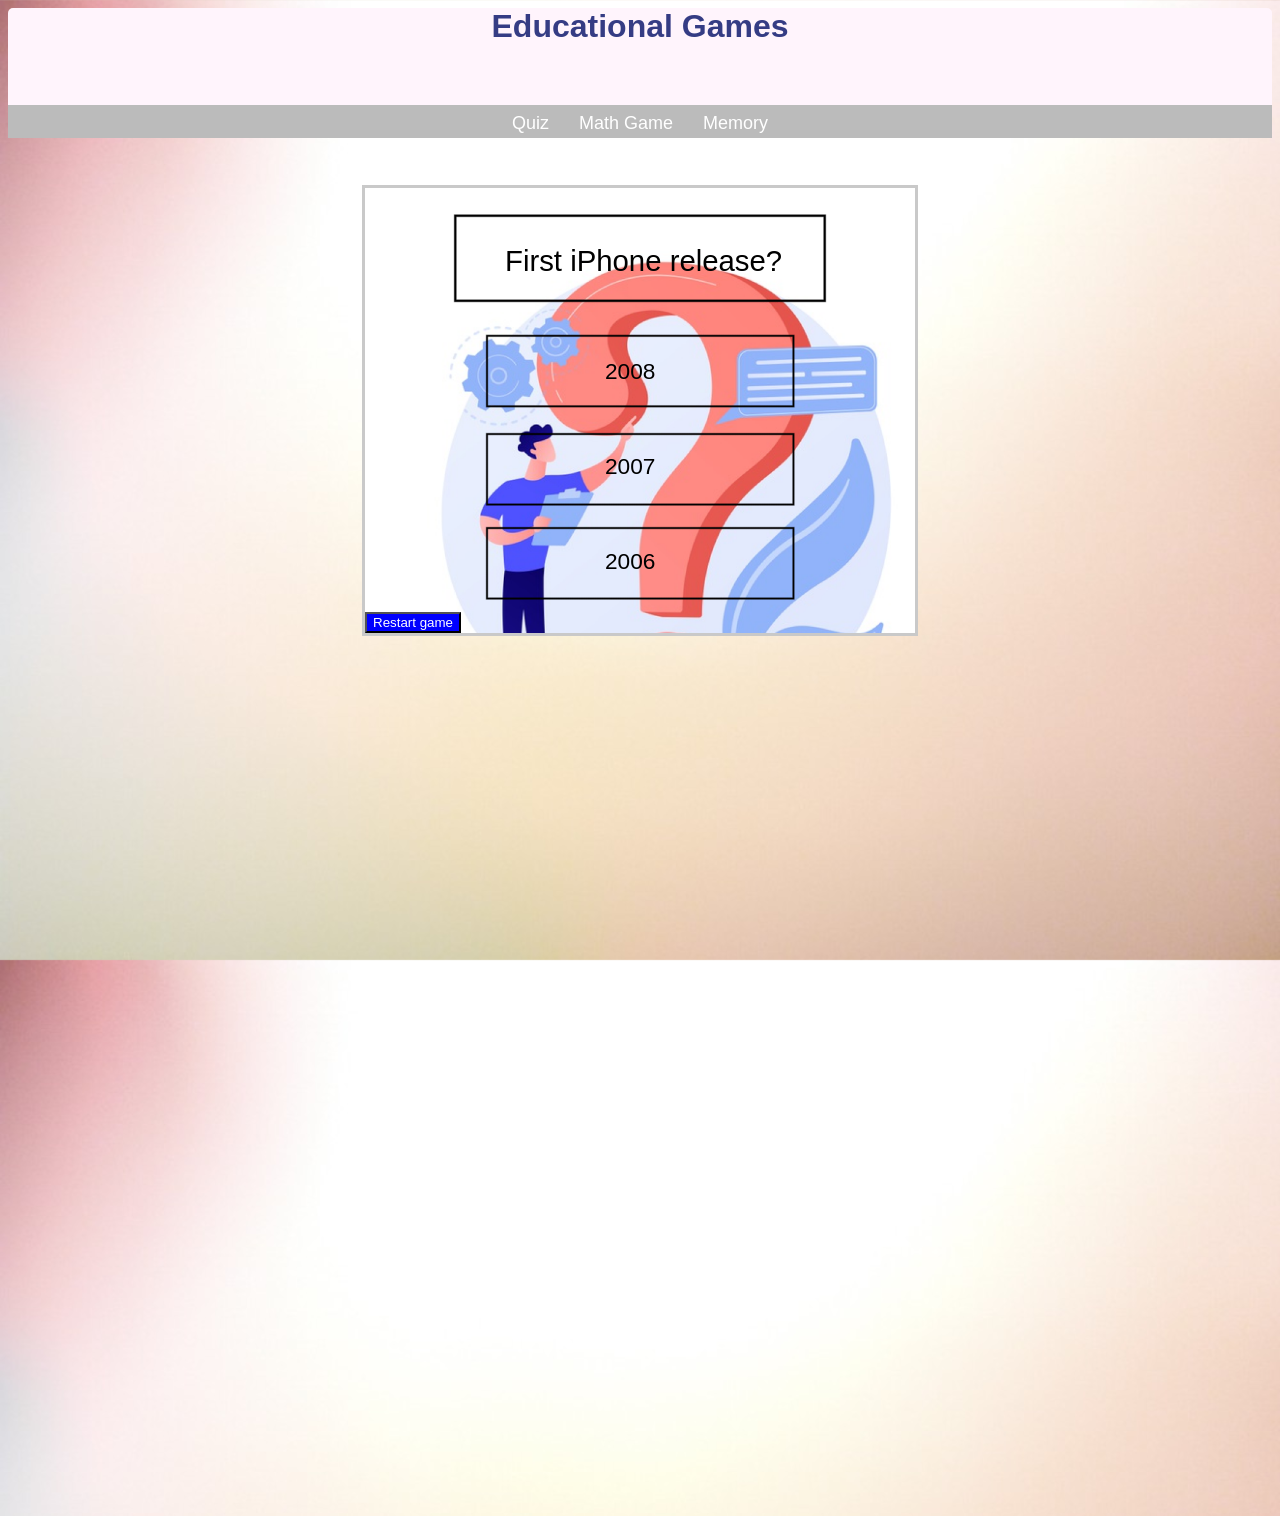
<file: index.html>
<!DOCTYPE html>
<html lang ="sv"> 
    <head> 
        <title> 
        </title>  

        <link rel="stylesheet" type="text/css" href="style.css"> 
        <script src="myscript.js"></script>  

        <meta charset="UTF-8">  



    </head> 

    <body class = "bgr3">  

        <header> 

            <h1>Educational Games</h1>
               
            <nav>
           
            <a class = "nav" href="index.html">Quiz</a>  
            <a class = "nav" href="5.html">Math Game</a>
            <a class = "nav" href="projekt.html">Memory</a>    
  
            </nav> 
          </header>     

          <h1 id = "quiz">Quiz</h1>

        <div id="ccontainer">
            <canvas id="myCanvas" width="550" height="420"> 
            </canvas> 

            <button id = "restart" onclick="location.href='index.html'" type="button">Restart game</button> 
        </div>



    </body>
</html>
</file>
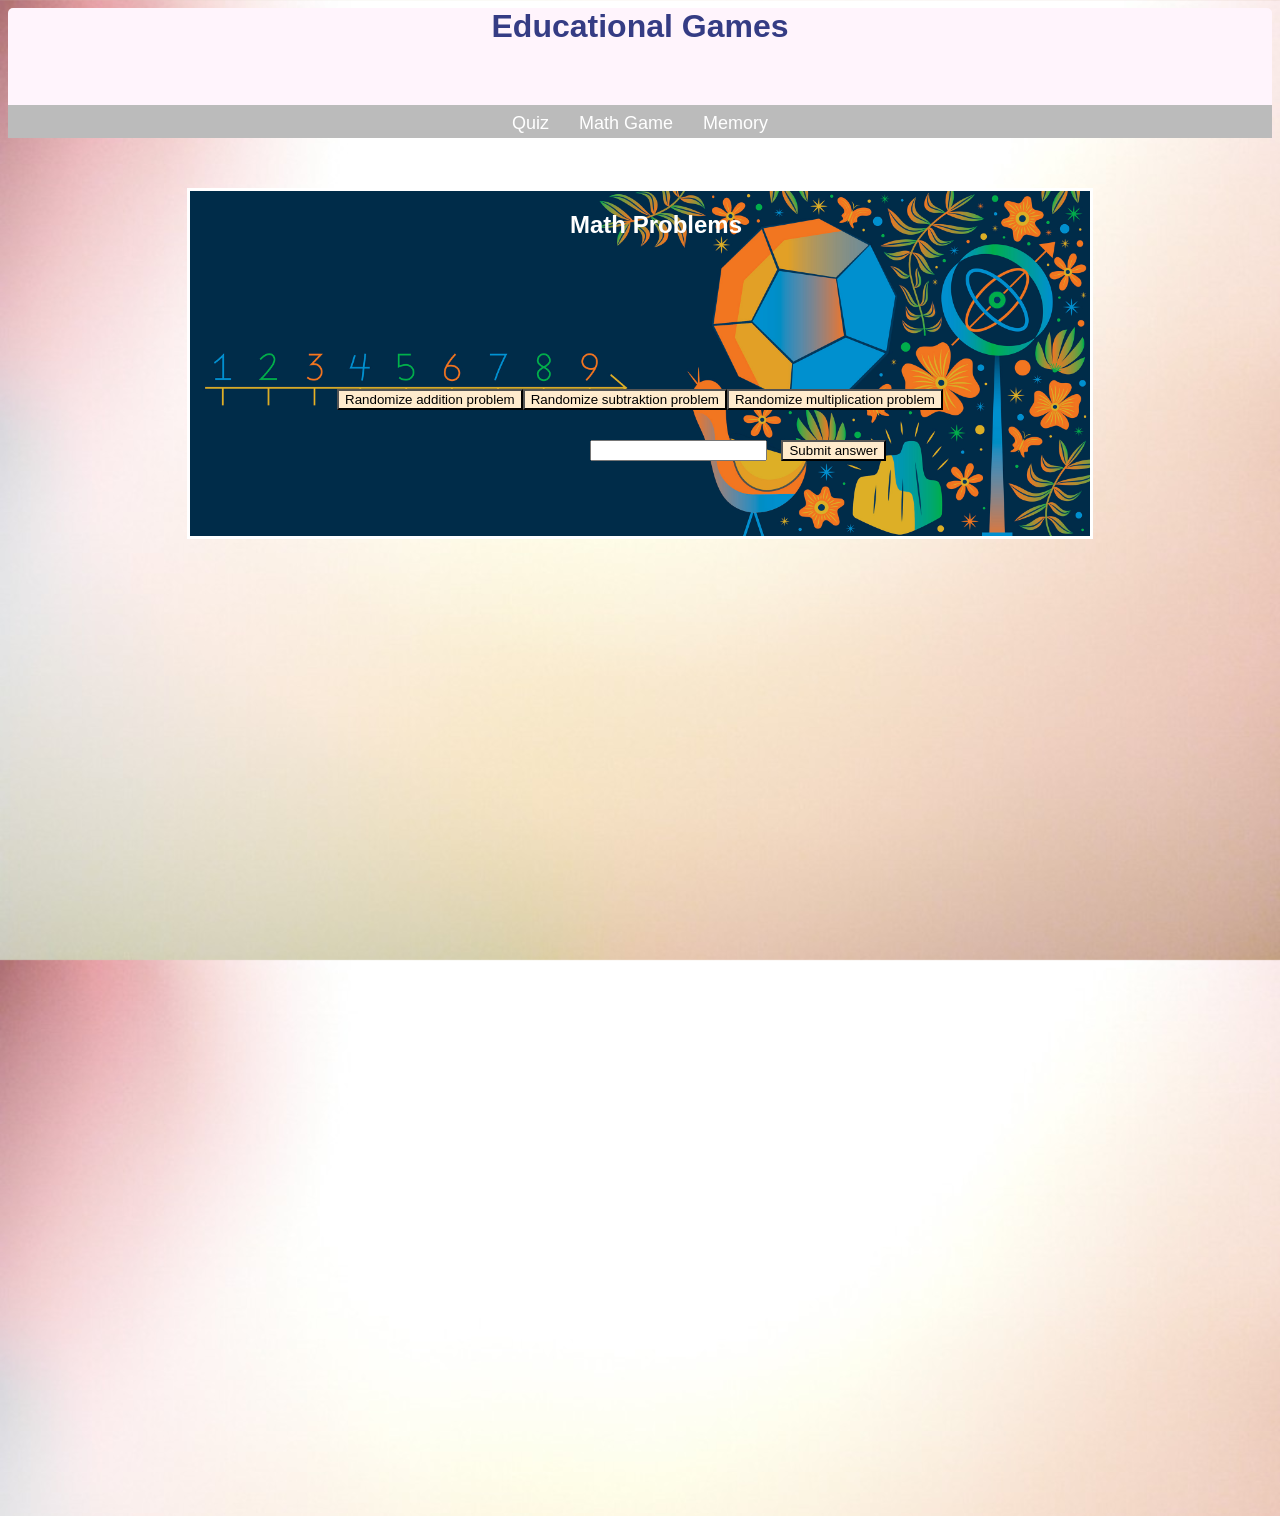
<file: 5.html>
<!DOCTYPE html>
<html lang ="sv"> 
    <head> 
        <title>  
            Math Game
        </title>  

        <link rel="stylesheet" type="text/css" href="style.css">

        <meta charset="UTF-8"> 

        <script src="scriptfive.js"></script> 
    </head> 

    <body>

        <header> 
 
            <h1>Educational Games</h1>
               
            <nav>
          
          <a class = "nav" href="index.html">Quiz</a>  
          <a class = "nav" href="5.html">Math Game</a>
          <a class = "nav" href="projekt.html">Memory</a>  
  
            </nav> 
          </header>     


          <div id ="hej"> 

          <div id = mathcontainer>
            <h2 id="titel">Math Problems</h2>   
            <div id = "buttoncontainer">
            <button id="button">Randomize addition problem</button> <button id="buttonminus">Randomize subtraktion problem</button> <button id="buttonggr">Randomize multiplication problem</button>  <br> 
            </div>
            <input id="inputNumber" maxlength="4" type="text"> 
            <button id="button1">Submit answer</button> 
            </div>
            
        <div id = "QA">
            <p id="question"></p> 
            <p id="answer"></p>  
        </div>

        </div>

        </body>
 

          

</html>
</file>
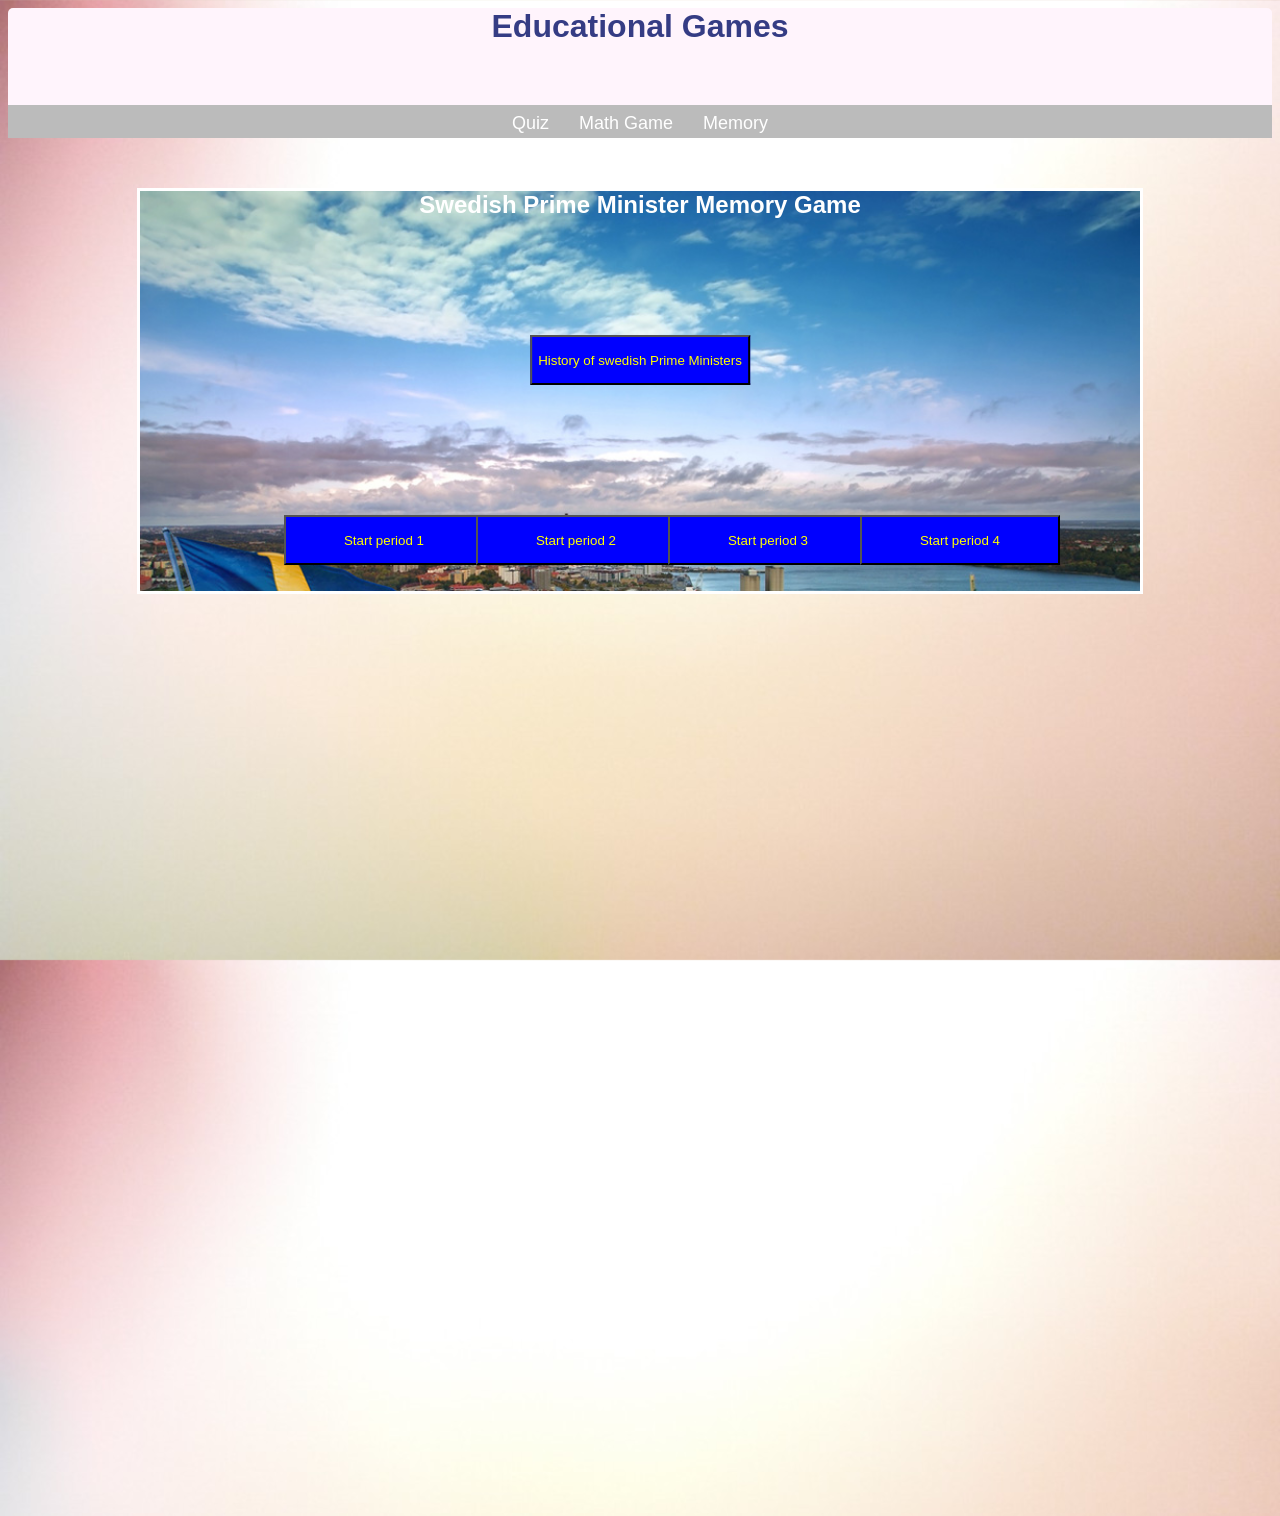
<file: projekt.html>
<!DOCTYPE html>
<html lang ="sv"> 
    <head> 
        <title> 
        </title>  

        <link rel="stylesheet" type="text/css" href="style.css"> 
        <script src="/app.js"></script>

        <meta charset="UTF-8">
    </head> 

    <body>   

        

        <header> 

           <h1>Educational Games</h1>
               
            <nav>
           
          <a class = "nav" href="index.html">Quiz</a>  
          <a class = "nav" href="5.html">Math Game</a>
          <a class = "nav" href="projekt.html">Memory</a>   
  
            </nav> 
          </header>    

          <div id = "projektdiv">  

         <h2 id = "projekttitel">Swedish Prime Minister Memory Game</h2>

          <form action="huvudbild.jpg">
            <input id = "inputone" type="submit" value="History of swedish Prime Ministers" />
        </form>   
        
        <form action="spel.html">
            <input id ="input1" type="submit" value="Start period 1" />
        </form>  
        <form action="spel1.html">
            <input id ="input2" type="submit" value="Start period 2" />
        </form> 
        <form action="spel2.html">
            <input id ="input3" type="submit" value="Start period 3" />
        </form> 
        <form action="spel3.html">
            <input id ="input4" type="submit" value="Start period 4" />
        </form> 
    
        </div>

    </body>
</html>
</file>
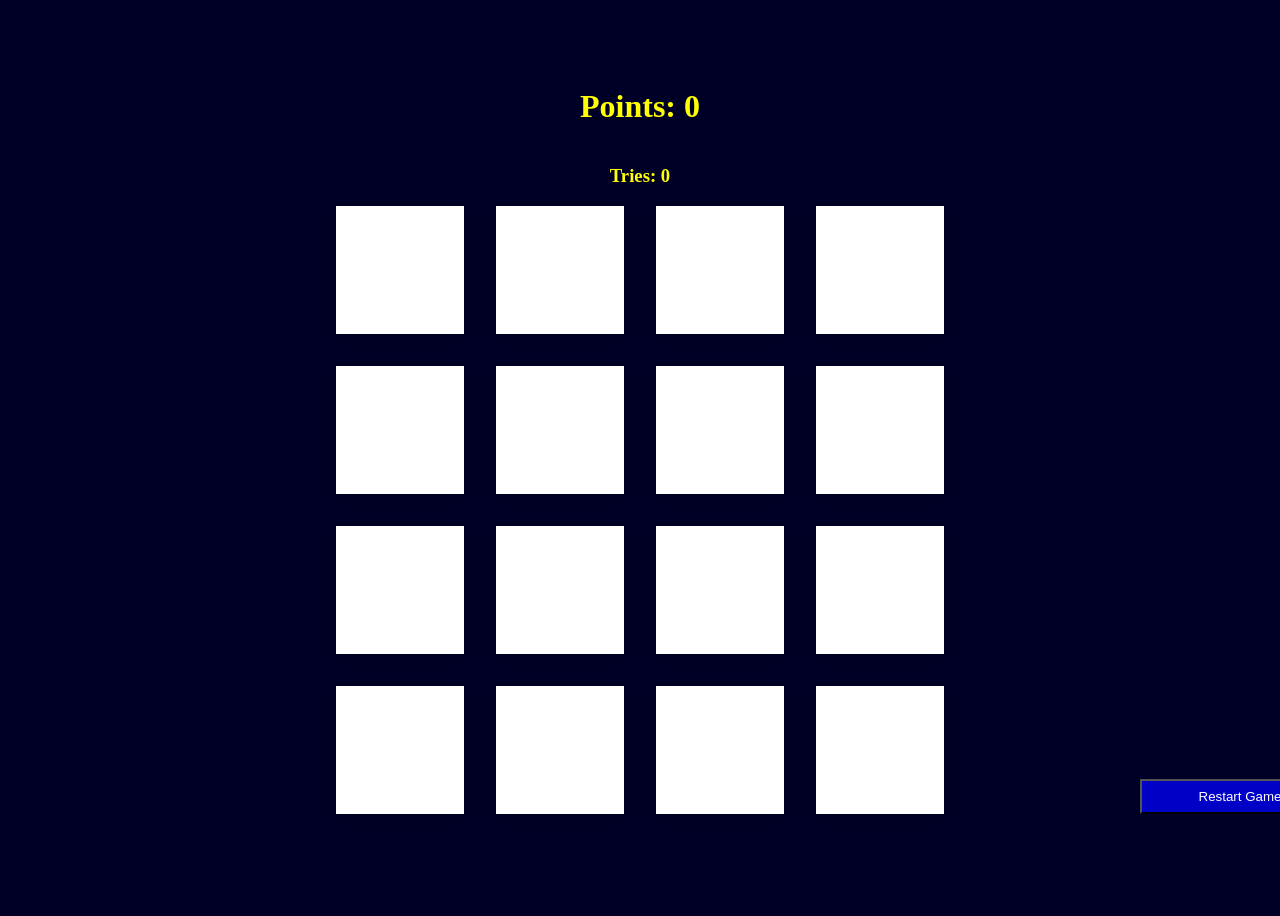
<file: spel.html>
<!DOCTYPE html>
<html lang="en">
  <head>
 
    <meta charset="utf-8" /> 
    <meta http-equiv="X-UA-Compatible" content="IE=edge" />
    <meta name="viewport" content="width=device-width, initial-scale=1" />

    <title>Memory Game</title>


  <link rel="stylesheet" type="text/css" href="style1.css">  

    
  </head>
  <body> 
     <h1>Points: <span class = "playerLivesCount"></span></h1> 
     <h3>Tries: <span class = "playerTriesCount"></span></h3> 
     <section> </section>
    <script src="app.js"></script> 


    <form action="spel.html">
      <input id ="restart" type="submit" value="Restart Game" />
    </form> 

  
  </body>
</html>
</file>
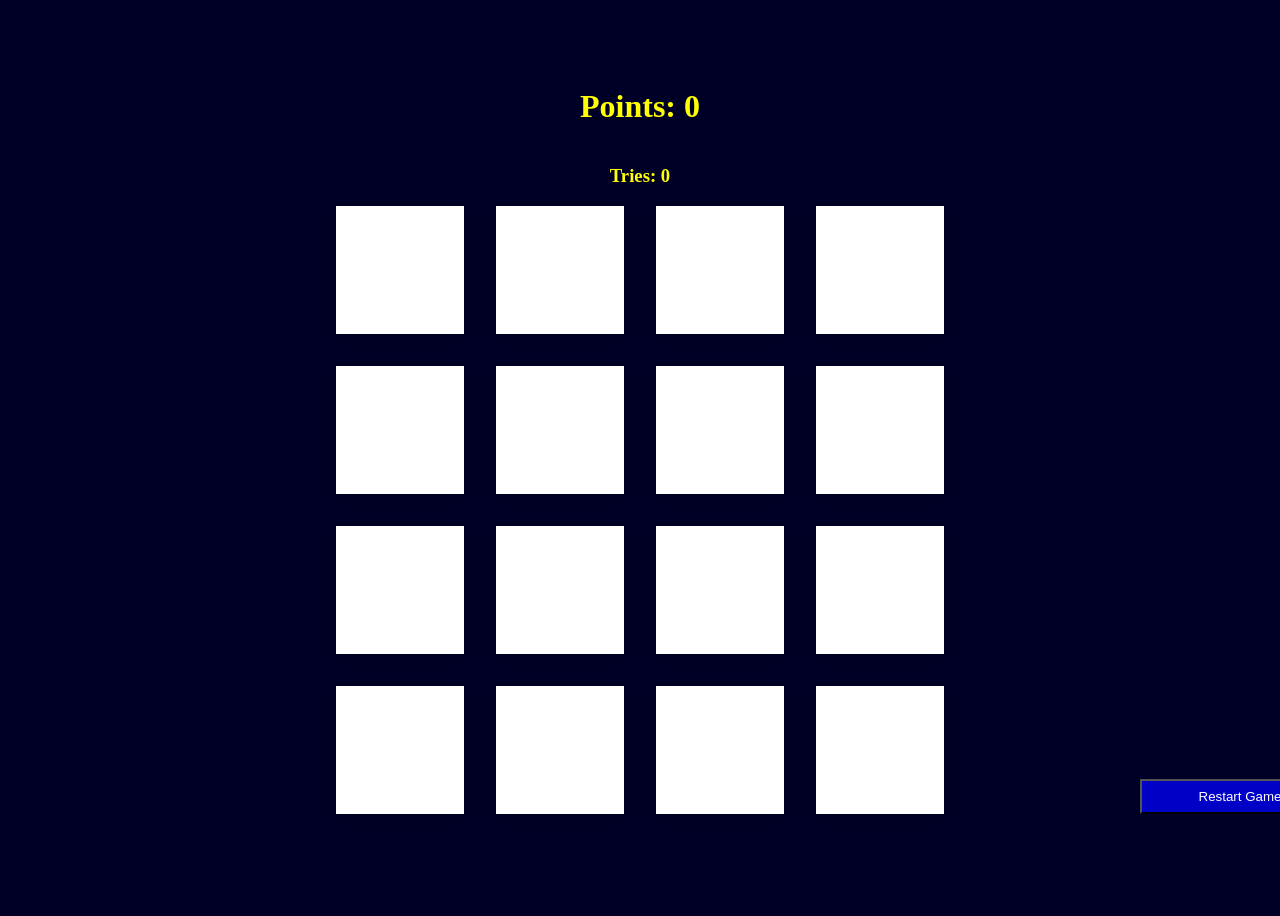
<file: spel1.html>
<!DOCTYPE html>
<html lang="en">
  <head>
 
    <meta charset="utf-8" /> 
    <meta http-equiv="X-UA-Compatible" content="IE=edge" />
    <meta name="viewport" content="width=device-width, initial-scale=1" />

    <title>Memory Game</title>


  <link rel="stylesheet" type="text/css" href="style1.css">  

    
  </head>
  <body> 
    <h1>Points: <span class = "playerLivesCount"></span></h1> 
    <h3>Tries: <span class = "playerTriesCount"></span></h3> 
    <section> </section>
   <script src="app1.js"></script> 


   <form action="spel.html">
     <input id ="restart" type="submit" value="Restart Game" />
   </form> 

 
 </body>
</html>
</file>
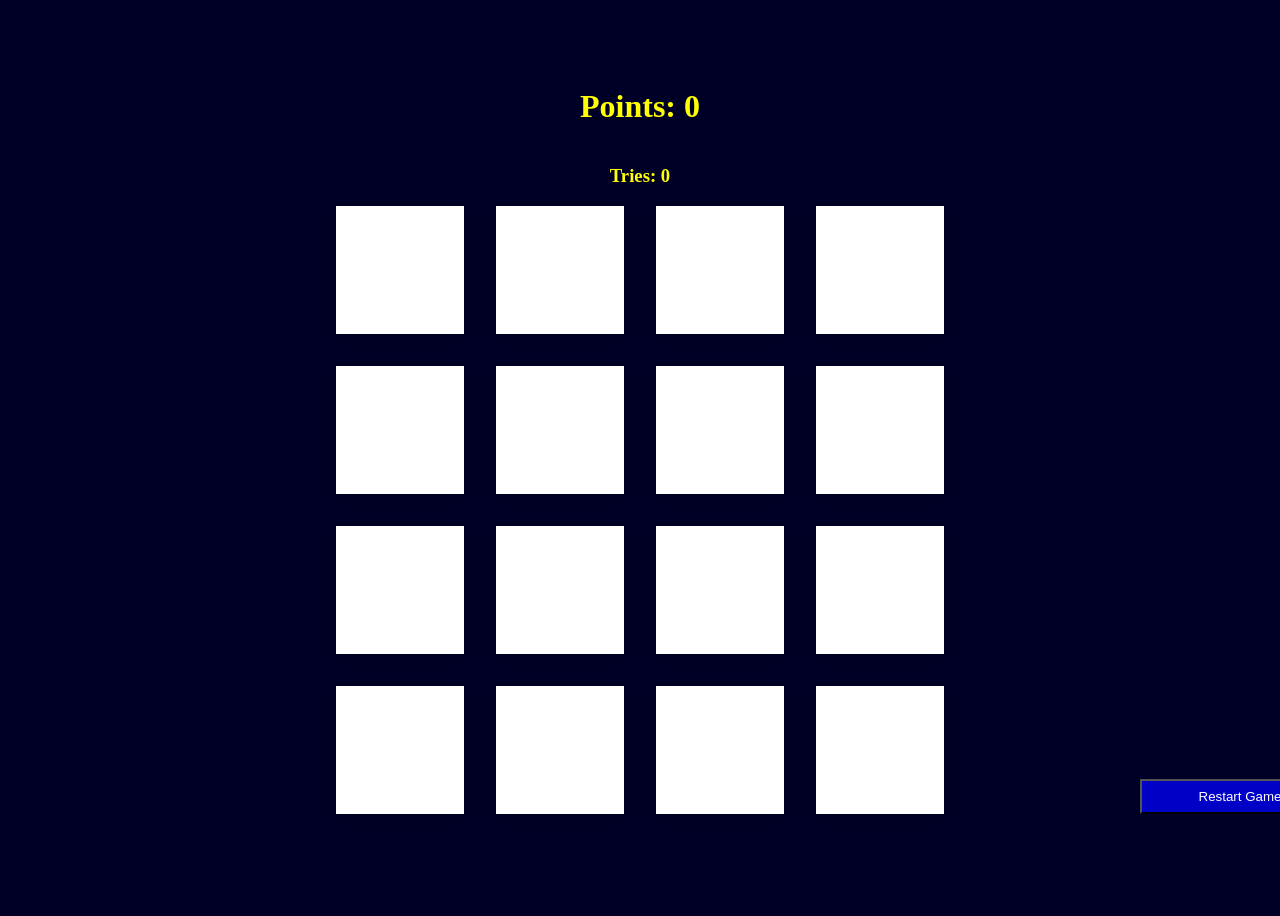
<file: spel2.html>
<!DOCTYPE html>
<html lang="en">
  <head>
 
    <meta charset="utf-8" /> 
    <meta http-equiv="X-UA-Compatible" content="IE=edge" />
    <meta name="viewport" content="width=device-width, initial-scale=1" />

    <title>Memory Game</title>


  <link rel="stylesheet" type="text/css" href="style1.css">  

    
  </head>
  <body> 
    <h1>Points: <span class = "playerLivesCount"></span></h1> 
    <h3>Tries: <span class = "playerTriesCount"></span></h3> 
    <section> </section>
   <script src="app2.js"></script> 


   <form action="spel.html">
     <input id ="restart" type="submit" value="Restart Game" />
   </form> 

 
 </body>
</html>
</file>
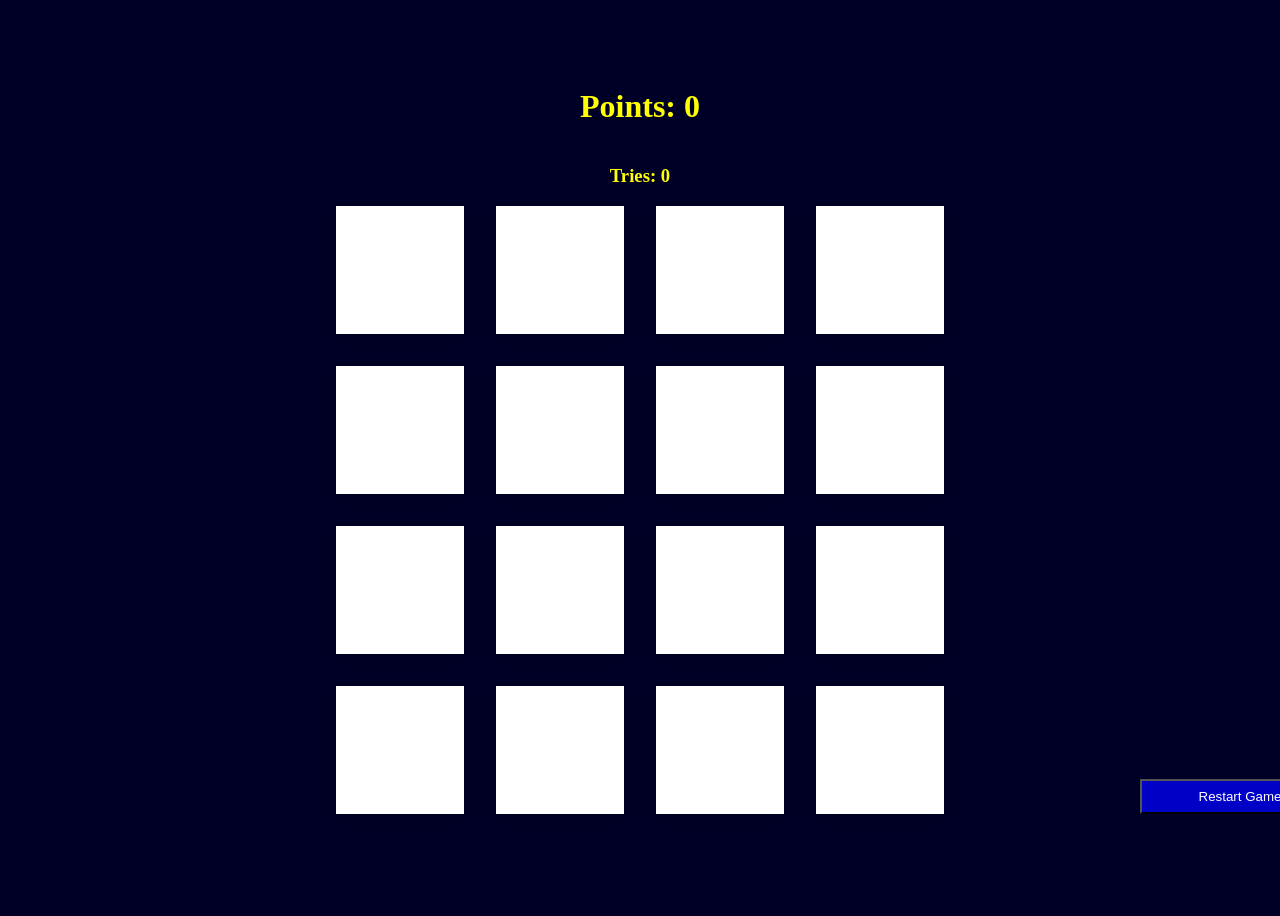
<file: spel3.html>
<!DOCTYPE html>
<html lang="en">
  <head>
 
    <meta charset="utf-8" /> 
    <meta http-equiv="X-UA-Compatible" content="IE=edge" />
    <meta name="viewport" content="width=device-width, initial-scale=1" />

    <title>Memory Game</title>


  <link rel="stylesheet" type="text/css" href="style1.css">  

    
  </head>
  <body> 
    <h1>Points: <span class = "playerLivesCount"></span></h1> 
    <h3>Tries: <span class = "playerTriesCount"></span></h3> 
    <section> </section>
   <script src="app3.js"></script> 


   <form action="spel.html">
     <input id ="restart" type="submit" value="Restart Game" />
   </form> 

 
 </body>
</html>
</file>
<file: style.css>
html { 
  overflow-y: hidden;
}

body { 
    
    width: auto; 
    height: 1500px; 
    font-family:'Lucida Sans', 'Lucida Sans Regular', 'Lucida Grande', 'Lucida Sans Unicode', Geneva, Verdana, sans-serif; 
    color:rgb(255, 255, 255); 
    
    background-color: rgb(65, 54, 91);   
    background-image: url("bgr.jpeg");
    background-repeat: none; 
    background-size:contain;

    overflow-x: hidden;

  /*background-image: url("bgr.jpeg"); 
  background-size: cover;*/
  
} 

h1 { 

   /* Centrera objekt i css*/  /*centrera vertikalt*/ 

    width: 100%;
    margin: 0 auto;  

    margin-top: 50px;

    display: flex;
    justify-content: center;  
    /* */
  
}  

#quiz { 

 /* left: 670px;  
  position: relative; */ 

  display: flex; 
  align-items: center;  
  margin-top: -50px;
  color: white;  
} 

header { 

    width: auto; 
    height: 130px; 
    background-color: rgb(255, 244, 252);
    color:rgb(53, 60, 132); 
    top: -50px; 

    border-radius: 5px;

    

    position: relative;
} 

nav { 

    position: relative; 
    background-color: rgb(187, 187, 187);
    width: 1423px; 
    height: 33px;   
    /*centrera vertikalt*/ 

    width: 100%;
    margin: 0 auto; 

    /* */

    display: flex;
    justify-content: center;  

    margin-top: 60px;
}  
a { 
    color: #ffffff;
    padding-left: 15px;
    padding-right: 15px;  
    top: 8px; 
    position: relative; 
    font-size:large; 
    
    /*left: 570px;*/ 

    
    
} 

a:link {
    
    text-decoration: none;
  }

  a:hover {
    
    color:red;
  }

  a:active {
    background-color: transparent;
  } 

  p { 
      width: 300px; 
      float: left;  
      margin-left: 520px;
      margin-top: 50px;
  }  

  #phemsida { 
    float:none; 
    margin-left:210px; 

  }

  #hemsida { 

    position: relative; 
    display: inline;  
    float:left; 
    top: 100px;
    width: 600px; 
    height: auto;
  } 

  #container { 
    position: relative; 
    padding-left: 50px; 
    padding-right: 50px; 
    margin-right: 70px;
    display: block;

  } 
  #div2 { 

    position: relative; 
    float:right; 
    top: -415px; 
  
    left: 350px; 
    
    width: 800px;
  } 

  #p2 { 

    right: 330px; 
    position: relative;  
    display: block; 
    float: top;

  } 

  #gif { 
      float: top; 
  } 

  .text { 
 
        width: 300px; 
        float: left;  
        margin-left: 360px;
        margin-top: 50px;
  } 
  .text1 { 
    width: 300px; 
    float: right;  
    margin-top: -229px;
    margin-right: 270px;
}    

.bgr3 { 
  overflow-x: hidden; 

} 

#restart { 
  color: white; 
  background-color: blue;
}

#ccontainer{
  width:550px;
  margin: 0 auto;
  margin-top:10px;  


  background-image: url("quizpicture.png");  
  background-repeat:initial; 
  background-size: 110%;  

  border-style: solid; 
  border-color: rgb(201, 201, 201);
  }

  #myCanvas {
      
  }  

  button { 

    background-color: black; 
    color: rgb(207, 162, 104);

  } 

  #hurtext { 
    width: 500px; 
        float: left;  
        margin-left: 50px;
        margin-top: 20px; 
      
    border-style: solid; 
    border-color: black;

  } 

#u3 { 
    margin-left: 50px;
  }   

  #hurtext1 { 
    width: 500px; 
        float: left;  
        margin-right: 50px;
        margin-top: 20px; 
    margin-top: -440px;
      
    border-style: solid; 
    border-color: black; 

    float: right;

  } 

  #u5 { 
    margin-right: 50px; 
    margin-top: -50px; 
    float: right;
  } 

h2 {

  margin-left: 380px;
} 

#inputNumber { 

  margin-top: 30px;   
  margin-left:400px;
  margin-right: 10px;
  

} 

#button { 
 
  background-color: blanchedalmond;  
  color: black; 
}  
#buttonminus { 
 
  background-color: blanchedalmond;  
  color: black; 

}  
#buttonggr { 
 
  background-color: blanchedalmond;   
  color: black; 

}  
#button1 { 
 
  background-color: blanchedalmond;   
  color: black; 

}  

#mathcontainer { 
  
  width: 100%;
  display: inline; 

  margin: 0 auto;  

  color:rgb(255, 255, 255);
} 

#buttoncontainer { 
  
  width: 100%;
  display: flex; 

  justify-content: center;
  margin: 0 auto; 
  margin-top: 150px;
}

#hej { 

  border-style: solid; 
  border-color: white;   
  background-image: url("mathpic1.jpeg");  

  background-repeat: no-repeat; 
  background-size: 100%;

  width: 900px;  
  height: 345px;

  margin: 0 auto; 

} 

#answer {  
  position: relative;
  right: 160px;
} 

#question {  
  position: relative;
  right: 106px;
} 

#inputone { 

  color: yellow; 
  background-color: blue;  
  width: fit-content; 
  height: 50px;  
  
  position: absolute;
  top: 40%;  
  left: 50%; 
  
  transform: translate(-50%, -50%); 
    
  } 
  
  #input1 { 
  
  color: yellow; 
  background-color: blue;  
  width: 200px; 
  height: 50px;  
  
  position: absolute;
  top: 60%;  
  left: 30%; 
  
  transform: translate(-50%, -50%); 
    
  } 

  #input2 { 
  
    color: yellow; 
    background-color: blue;  
    width: 200px; 
    height: 50px;  
    
    position: absolute;
    top: 60%;  
    left: 45%; 
    
    transform: translate(-50%, -50%); 
      
    } 

    #input3 { 
  
      color: yellow; 
      background-color: blue;  
      width: 200px; 
      height: 50px;  
      
      position: absolute;
      top: 60%;  
      left: 60%; 
      
      transform: translate(-50%, -50%); 
        
      } 
      #input4 { 
  
        color: yellow; 
        background-color: blue;  
        width: 200px; 
        height: 50px;  
        
        position: absolute;
        top: 60%;  
        left: 75%; 
        
        transform: translate(-50%, -50%); 
          
        }  


      #projekttitel { 

        display: flex;
        justify-content: center;   
        margin: 0 auto;
        
        color: white;
  

      } 

      #projektdiv {  

        border-style: solid; 
        border-color: white; 
        display: block; 
        height: 400px; 
        width: 1000px; 
        margin: 0 auto;    
      
        background-image: url("sverige100.jpeg"); 
        background-repeat: no-repeat; 
        background-size: 100%;

        
      } 

      #pu { 

        border-color: black; 
        border-style: solid; 
        width: 400px; 
        float: right;

        margin-right: 100px; 

      }   

      #putitel { 

        margin: auto;

        margin-right: 100px;
      }   

      .pdf { 

        left: 1px;
        float: left;  
        margin-top: 40px; 
        margin-bottom: 30px;
        color: black;
      }
</file>
<file: style1.css>
section { 

    display: grid;
    grid-template-columns: repeat(4, 8rem); 
    grid-template-rows: repeat(4, 8rem); 
    grid-gap: 2rem;  
    perspective: 800px;
} 

.face, .back { 

    width: 100%; 
    height: 100%; 
    position: absolute; 
    pointer-events: none;
} 
 
.card { 

    position: relative; 
    transform-style: preserve-3d; 
    transform: rotateY(0deg); 
    transition: transform 2s cubic-bezier(0.175, 0.885, 0.32, 1.275); 
    box-shadow:  rgb(0, 0, 0, 0.2) 0px 5px 15px; 
}
body { 

    height: 100vh;  
    background: rgb(0, 0, 39); 
    display: flex; 
    justify-content: center;
    align-items: center; 
    flex-direction: column;
} 

.back { 

    background: white; 
    backface-visibility: hidden;
} 

.toggleCard { 

    transform: rotateY(180deg);
}  

.face { 
    transform: rotateY(-180deg);
}

h1 { 

    color: yellow;
}  

h3 { 

    color: yellow;
}  

#restart { 


    right: -600px;  
    top: -35px;
    float: right;
    position: relative; 

    width: 200px;
    height: 35px;   

    background-color: rgb(0, 0, 199);
    color: white;

    text-align: center;
}
</file>
